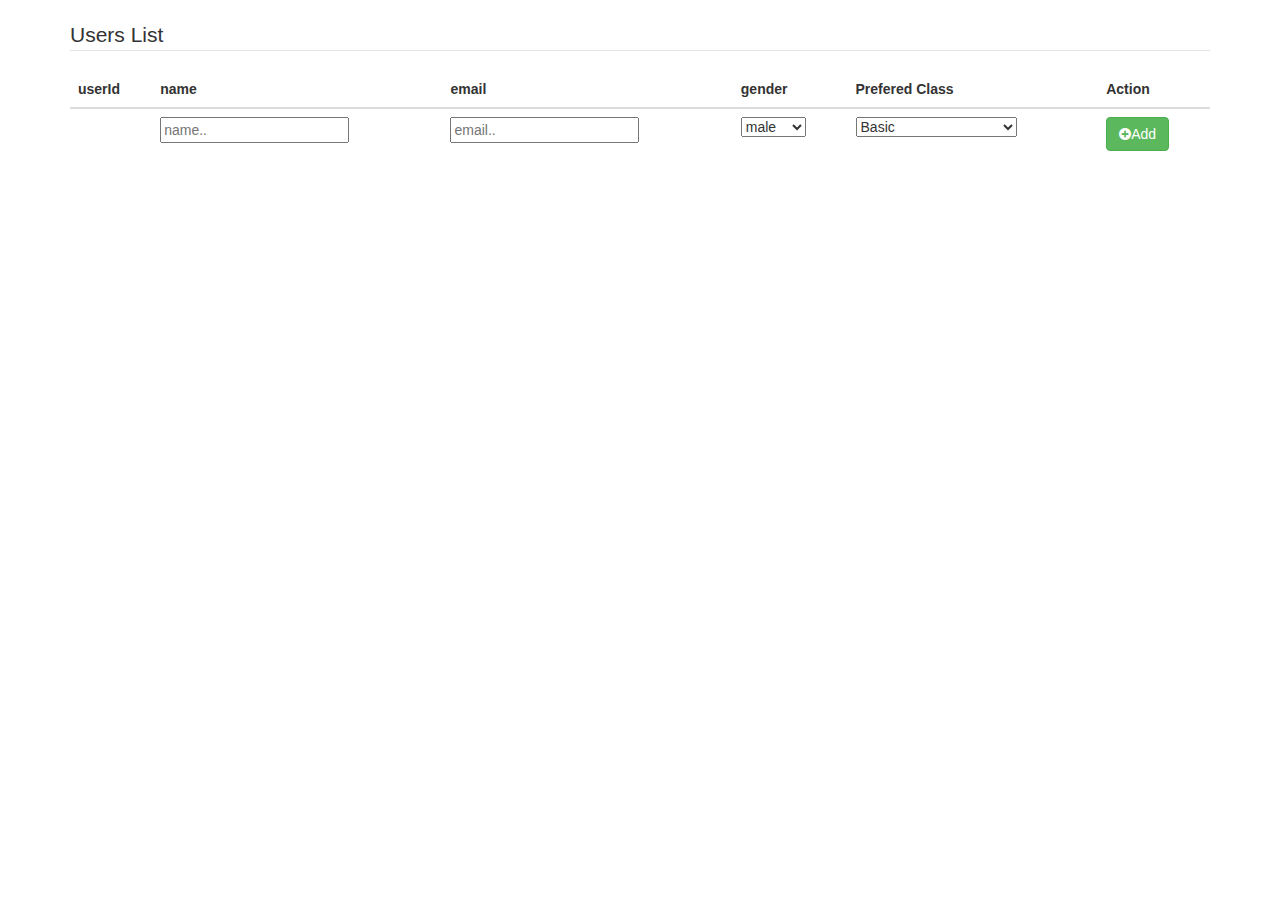
<file: Dobu Website Fullfile/html/adminstration.html>
<!DOCTYPE html>
<html>
    <head>
        <title> Admin Page </title>
        <link rel="stylesheet" href="https://maxcdn.bootstrapcdn.com/bootstrap/3.4.1/css/bootstrap.min.css">
        <link rel="stylesheet" href="https://cdnjs.cloudflare.com/ajax/libs/font-awesome/4.7.0/css/font-awesome.min.css" />

        <link rel="icon" type="image/png" sizes="180x180" href="../imgs/favicon/apple-touch-icon.png">
        <link rel="manifest" href="../imgs/favicon/site.webmanifest">
        <link rel="mask-icon" href="../imgs/favicon/safari-pinned-tab.svg" color="#5bbad5">
        <meta name="msapplication-TileColor" content="#da532c">
        <meta name="theme-color" content="#ffffff">
    </head>
    <body>
        <div class="container">
            <br />
            <fieldset>
                <legend>
                    Users List
                </legend>
                <table class="table">
                    <thead>
                        <tr>
                            <th> userId </th>
                            <th> name </th>
                            <th> email </th>
                            <th> gender </th>
                            <th> Prefered Class </th>
                            <th> Action </th>
                        </tr>
                    </thead>
                    <tbody id="tblbody">
                    </tbody>
                </table>
            </fieldset>
        </div>

    <script>

        bindUserData();
        function addUserDataToLocalStorage(userObj) {

            //already has data in localstorage then update it other create new one
            var users = JSON.parse(localStorage.getItem('userData'));
            if (users != null) {
                users.push(userObj);
               
                localStorage.setItem('userData', JSON.stringify(users));
            }
            else {
                var userData = new Array();
                userData.push(userObj);
                localStorage.setItem('userData', JSON.stringify(userData));

            }
        }

        function updateDataToLocalStorage(userObj) {

            var users = JSON.parse(localStorage.getItem('userData'));
            if (users != null) {
                var user = users.filter((x) => x.id == userObj.id).pop();
                if (user != null) {
                    user.name = userObj.name;
                    user.email = userObj.email;
                    user.gender = userObj.gender;
                    user.PreferdPosition = userObj.PreferdPosition;
                }
                localStorage.setItem('userData', JSON.stringify(users));
            }
        }

        function deletedataFromLocalStorage(UserId) {

            var users = JSON.parse(localStorage.getItem('userData'));
            if (users != null) {
                users.splice(users.findIndex(a => a.id === UserId), 1)
                localStorage.setItem('userData', JSON.stringify(users));
            }
        }


        function bindUserData() {
            
            var users = JSON.parse(localStorage.getItem('userData'));
            if (users != null) {
                document.getElementById('tblbody').innerHTML = "";
                users.forEach(function (item, index) {
                    debugger;
                    var btnEditId = "btnedit" + item.id;
                    var btnDeleteId = "btndelete" + item.id;
                    var tableRow = "<tr Id='" + item.id + "'   data-CustomerID='" + item.id + "'   data-name='" + item.name + "' data-email='" + item.email + "' data-gender='" + item.gender + "' data-PreferdPosition='" + item.PreferdPosition + "'>"
                        + "<td class='td-data'>" + item.id + "</td>"
                        + "<td class='td-data'>" + item.name + "</td>"
                        + "<td class='td-data'>" + item.email + "</td>"
                        + "<td class='td-data'>" + item.gender + "</td>"
                        + "<td class='td-data'>" + item.PreferdPosition + "</td>"
                        + "<td class='td-data'>" +
                        "<button id='" + btnEditId + "' class='btn btn-info btn-xs btn-editcustomer' onclick='showEditRow(" + item.id + ")'><i class='fa fa-pencil' aria-hidden='true'></i>Edit</button>" +
                        "<button id='" + btnDeleteId + "' class='btn btn-danger btn-xs btn-deleteCustomer' onclick='deleteRow(" + item.id + ")'><i class='fa fa-trash' aria-hidden='true'>Delete</button>"
                        + "</td>"
                        + "</tr>";
                    document.getElementById('tblbody').innerHTML += tableRow;
                })
            }
            var AddRow = "<tr>"
                + "<td class='td-data'></td>"
                + "<td class='td-data'><input type='text' id='txtname' placeholder='name..'></td>"
                + "<td class='td-data'><input type='email' id='txtemail' placeholder='email..'></td>"
                + "<td class='td-data'><select id='ddlgender'><option value='male'>male</option><option value='female'>female</option></select></td>"
                + "<td class='td-data'><select id='ddlstatus'> <option >Basic</option><option >Intermediate</option><option >Advanced</option> <option >Elite</option><option >Private Tuition</option> <option >Junior</option><option >Self Defence Course</option><option >Privat Fitness Training</option></select></td>"
                + "<td class='td-data'>" + "<button id= 'btnaddCustomer' onclick='addUser()' class='btn btn-success'> <i class='fa fa-plus-circle' aria-hidden='true'></i>Add</button>" + "</td>"
                + "</tr>";
            document.getElementById('tblbody').innerHTML += AddRow;
        }

        function GetUserID() {
            const ID = Date.now();
            return ID;
        }

        function addUser() {
            var userId = GetUserID();
            var txtname = document.getElementById("txtname").value;
            if (!txtname) {
                alert('Please enter name!')
                return false;
            }
            var email = document.getElementById("txtemail").value;
            if (!email) {
                alert('Please enter email!')
                return false;
            }
            var emailfilter = /^(([^<>()\[\]\\.,;:\s@"]+(\.[^<>()\[\]\\.,;:\s@"]+)*)|(".+"))@((\[[0-9]{1,3}\.[0-9]{1,3}\.[0-9]{1,3}\.[0-9]{1,3}])|(([a-zA-Z\-0-9]+\.)+[a-zA-Z]{2,}))$/;
            if (!emailfilter.test(email)) {
                alert('Please enter a valid email address!');
                return false;
            }

            var gender = document.getElementById("ddlgender").value;
            var PreferdPosition = document.getElementById("ddlstatus").value;
            var userObj = {
                "id": userId,
                "name": txtname,
                "email": email,
                "gender": gender,
                "PreferdPosition": PreferdPosition
            };
            addUserDataToLocalStorage(userObj);
            document.getElementById('txtname').value = "";
            document.getElementById('txtemail').value = "";
            bindUserData();
        };

        function showEditRow(UserID) {
            var userRow = document.getElementById(UserID); //this gives tr of  whose button was clicked
            var trdata = userRow.querySelectorAll(".td-data");
            /*returns array of all elements with
            "row-data" class within the row with given id*/
            var userID = trdata[0].innerHTML;
            var userName = trdata[1].innerHTML;
            var useremail = trdata[2].innerHTML;
            var userGender = trdata[3].innerHTML;
            var pp = trdata[4].innerHTML;

            trdata[0].innerHTML = '<input name="txtuserid"  disabled id="txtuserid" value="' + userID + '"/>';
            trdata[1].innerHTML = '<input name="txtname" id="txtname" value="' + userName + '"/>';
            trdata[2].innerHTML = '<input name="txtemail" id="txtemail" value="' + useremail + '"/>';
            if (userGender == 'male') {
                trdata[3].innerHTML = '<select id="ddlgender"><option value="male">male</option><option value="female">female</option></select>';
            }
            else {
                trdata[3].innerHTML = '<select id="ddlgender"><option value="female">female</option><option value="male">male</option></select>';
            }
            /*
            if (pp == 'active') {
                trdata[4].innerHTML = '<select id="ddlstatus"><option value="active">active</option><option value="inactive">inactive</option></select>';
            }
            else {
                trdata[4].innerHTML = '<select id="ddlstatus"><option value="inactive">inactive</option><option value="active">active</option></select>';
            }*/


            trdata[4].innerHTML = '<select id="ddlstatus"> <option >Basic</option><option >Intermediate</option><option >Advanced</option><option >Elite</option><option >Private Tuition</option><option >Junior</option><option >Self Defence Course</option><option >Privat Fitness Training</option></select>';

            trdata[5].innerHTML =
                "<button class='btn btn-primary btn-xs btn-updateCustomer' onclick='updateUser(" + userID + ")'>" +
                "<i class='fa fa-pencil' aria-hidden='true'></i>Update</button>"
                + "<button class='btn btn-warning btn-xs btn-cancelupdate' onclick='cancel(" + userID + ")'><i class='fa fa-times' aria-hidden='true'></i>Cancel</button>"
                + "<button class='btn btn-danger btn-xs btn-deleteCustomer' onclick='deleteUser(" + userID + ")'>"
                + "<i class='fa fa-trash' aria-hidden='true'></i>Delete</button>"
        }
        function cancel(UserID) {
            debugger;
            var btneditId = "btnedit" + UserID;
            var btndeleteId = "btndelete" + UserID;

            var CustomerRow = document.getElementById(UserID); //this gives tr of  whose button was clicked
            var data = CustomerRow.querySelectorAll(".td-data");

            var name = CustomerRow.getAttribute("data-name");
            var email = CustomerRow.getAttribute("data-email");
            var gender = CustomerRow.getAttribute("data-gender");
            var PreferdPosition = CustomerRow.getAttribute("data-PreferdPosition");

            data[0].innerHTML = UserID;
            data[1].innerHTML = name;
            data[2].innerHTML = email;
            data[3].innerHTML = gender;
            data[4].innerHTML = PreferdPosition;
            var actionbtn = "<button id='" + btneditId + "' class='btn btn-info btn-xs btn-editcustomer' onclick='showEditRow(" + UserID + ")'><i class='fa fa-pencil' aria-hidden='true'></i>Edit</button>" +
                "<button id='" + btndeleteId + "' class='btn btn-danger btn-xs btn-deleteCustomer' onclick='deleteRow(" + UserID + ")'><i class='fa fa-trash' aria-hidden='true'>Delete</button>"
            data[5].innerHTML = actionbtn;
        }
        function updateUser(UserID) {
            var userRow = document.getElementById(UserID); //this gives tr of  whose button was clicked
            var data = userRow.querySelectorAll(".td-data");
            var name = data[1].querySelector("#txtname").value;
            var email = data[2].querySelector("#txtemail").value;
            var gender = data[3].querySelector("#ddlgender").value;
            var PreferdPosition = data[4].querySelector("#ddlstatus").value;
            var userObj = {
                "id": UserID,
                "name": name,
                "email": email,
                "gender": gender,
                "PreferdPosition": PreferdPosition
            };
            updateDataToLocalStorage(userObj);
            bindUserData();
        }
        function deleteRow(UserID) {
            deletedataFromLocalStorage(UserID);
            bindUserData();
        }
    </script>

    </body>
</html>
</file>
